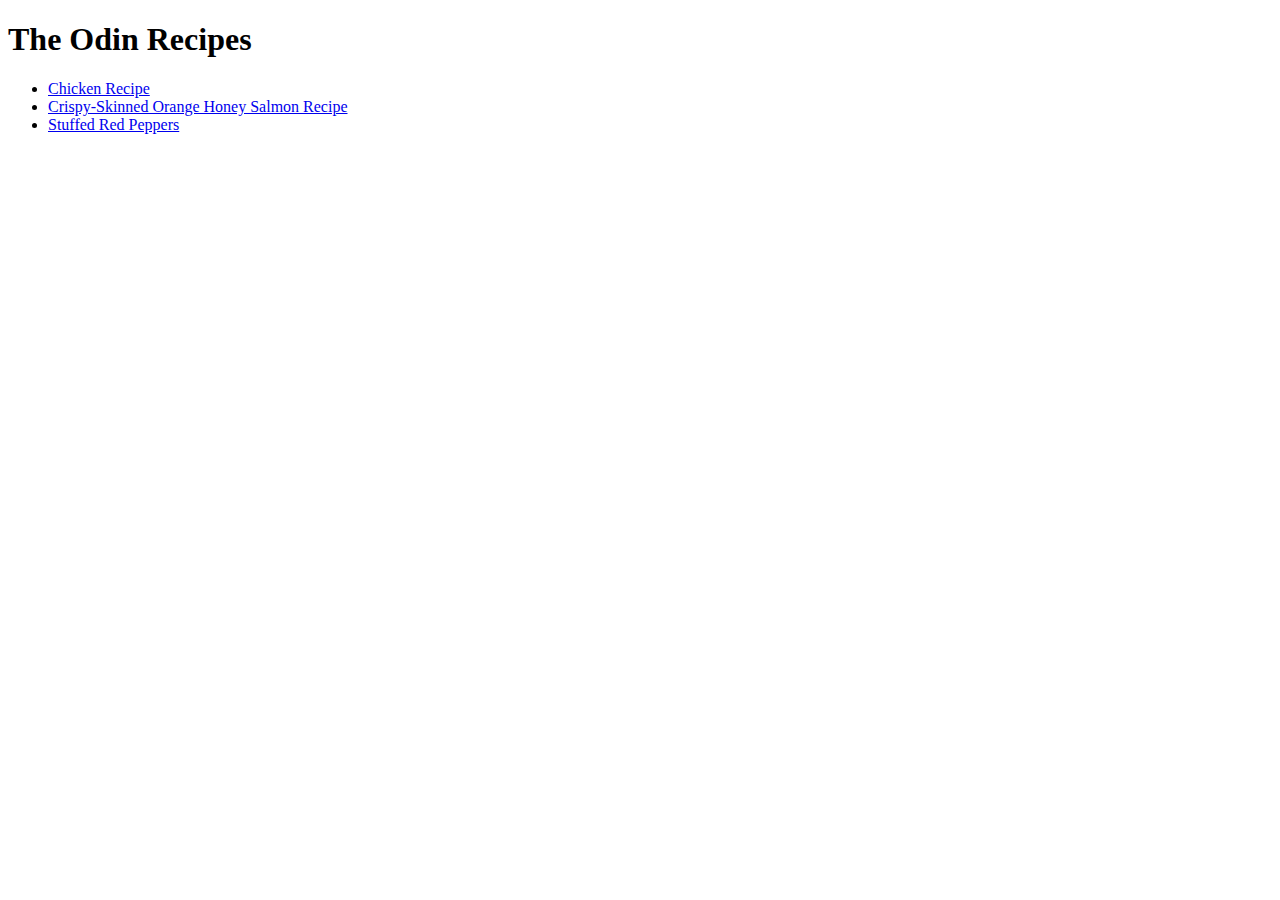
<file: index.html>
<!DOCTYPE html>
<html lang="en">

<head>
    <meta charset="UTF-8">
    <meta http-equiv="X-UA-Compatible" content="IE=edge">
    <meta name="viewport" content="width=device-width, initial-scale=1.0">
    <title>Recipe</title>
</head>

<body>
    <h1>The Odin Recipes</h1>
    <ul>
        <li> <a href="recipes/chicken.html">Chicken Recipe</a></li>
        <li> <a href="recipes/salmon.html">Crispy-Skinned Orange Honey Salmon Recipe</a></li>
        <li> <a href="recipes/stuffedredpeppers.html">Stuffed Red Peppers</a></li>
    </ul>



</body>

</html>
</file>
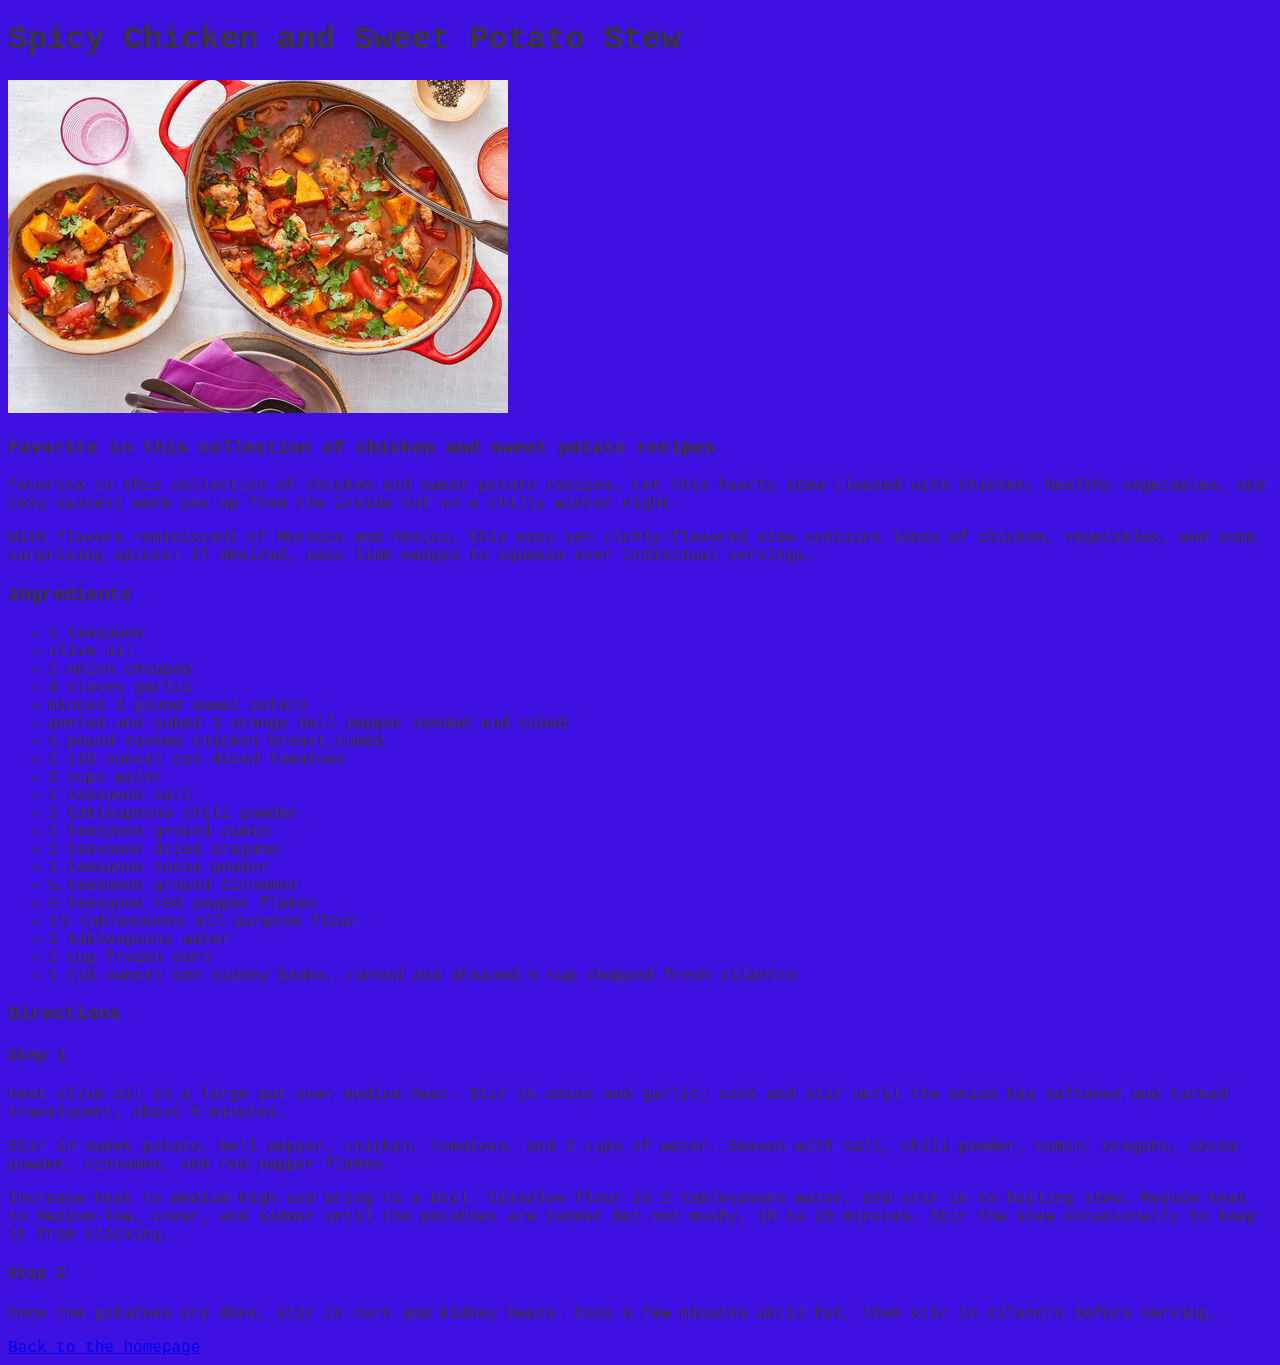
<file: recipes/chicken.html>
<!DOCTYPE html>
<html lang="en">

<head>
    <meta charset="UTF-8">
    <meta http-equiv="X-UA-Compatible" content="IE=edge">
    <meta name="viewport" content="width=device-width, initial-scale=1.0">
    <link rel="stylesheet" href="style.css">
    <title>CHICKEN RECIPE</title>
</head>

<body>
    <h1>Spicy Chicken and Sweet Potato Stew</h1>
    <img src="./images/chickenstew.jpeg" alt="">
    <h3>Favorite in this collection of chicken and sweet potato recipes</h3>
    <p>
        favorite in this collection of chicken and sweet potato recipes. Let this hearty stew (loaded with chicken, healthy vegetables, and cozy spices) warm you up from the inside out on a chilly winter night
    </p>
    <p>
        With flavors reminiscent of Morocco and Mexico, this easy yet richly-flavored stew contains loads of chicken, vegetables, and some surprising spices! If desired, pass lime wedges to squeeze over individual servings.
    </p>
    <h3>Ingredients</h3>
    <ul>
        <li> 1 teaspoon</li>
        <li>olive oil</li>
        <li>1 onion chopped</li>
        <li>4 cloves garlic</li>
        <li> minced 1 pound sweet potato</li>
        <li>peeled and cubed 1 orange bell pepper seeded and cubed </li>
        <li>1 pound cooked chicken breast,cubed </li>
        <li> 1 (28 ounce) can diced tomatoes</li>
        <li> 2 cups water </li>
        <li> 1 teaspoon salt</li>
        <li>2 tablespoons chili powder</li>
        <li> 1 teaspoon ground cumin </li>
        <li>1 teaspoon dried oregano </li>
        <li>1 teaspoon cocoa powder </li>
        <li> ¼ teaspoon ground cinnamon </li>
        <li>¼ teaspoon red pepper flakes </li>
        <li> 1 ½ tablespoons all-purpose flour </li>
        <li> 2 tablespoons water</li>
        <li> 1 cup frozen corn </li>
        <li>1 (16 ounce) can kidney beans, rinsed and drained ½ cup chopped fresh cilantro</li>

    </ul>
    <h3>Directions</h3>
    <h4>Step 1</h4>
    <p>Heat olive oil in a large pot over medium heat. Stir in onion and garlic; cook and stir until the onion has softened and turned translucent, about 5 minutes.
    </p>
    <p>
        Stir in sweet potato, bell pepper, chicken, tomatoes, and 2 cups of water. Season with salt, chili powder, cumin, oregano, cocoa powder, cinnamon, and red pepper flakes.
    </p>
    <p>
        Increase heat to medium-high and bring to a boil. Dissolve flour in 2 tablespoons water, and stir in to boiling stew. Reduce heat to medium-low, cover, and simmer until the potatoes are tender but not mushy, 10 to 20 minutes. Stir the stew occasionally
        to keep it from sticking.</p>
    <h4>Step 2</h4>
    <p>Once the potatoes are done, stir in corn and kidney beans. Cook a few minutes until hot, then stir in cilantro before serving.</p>
    <a href="../index.html">Back to the homepage</a>
</body>

</html>
</file>
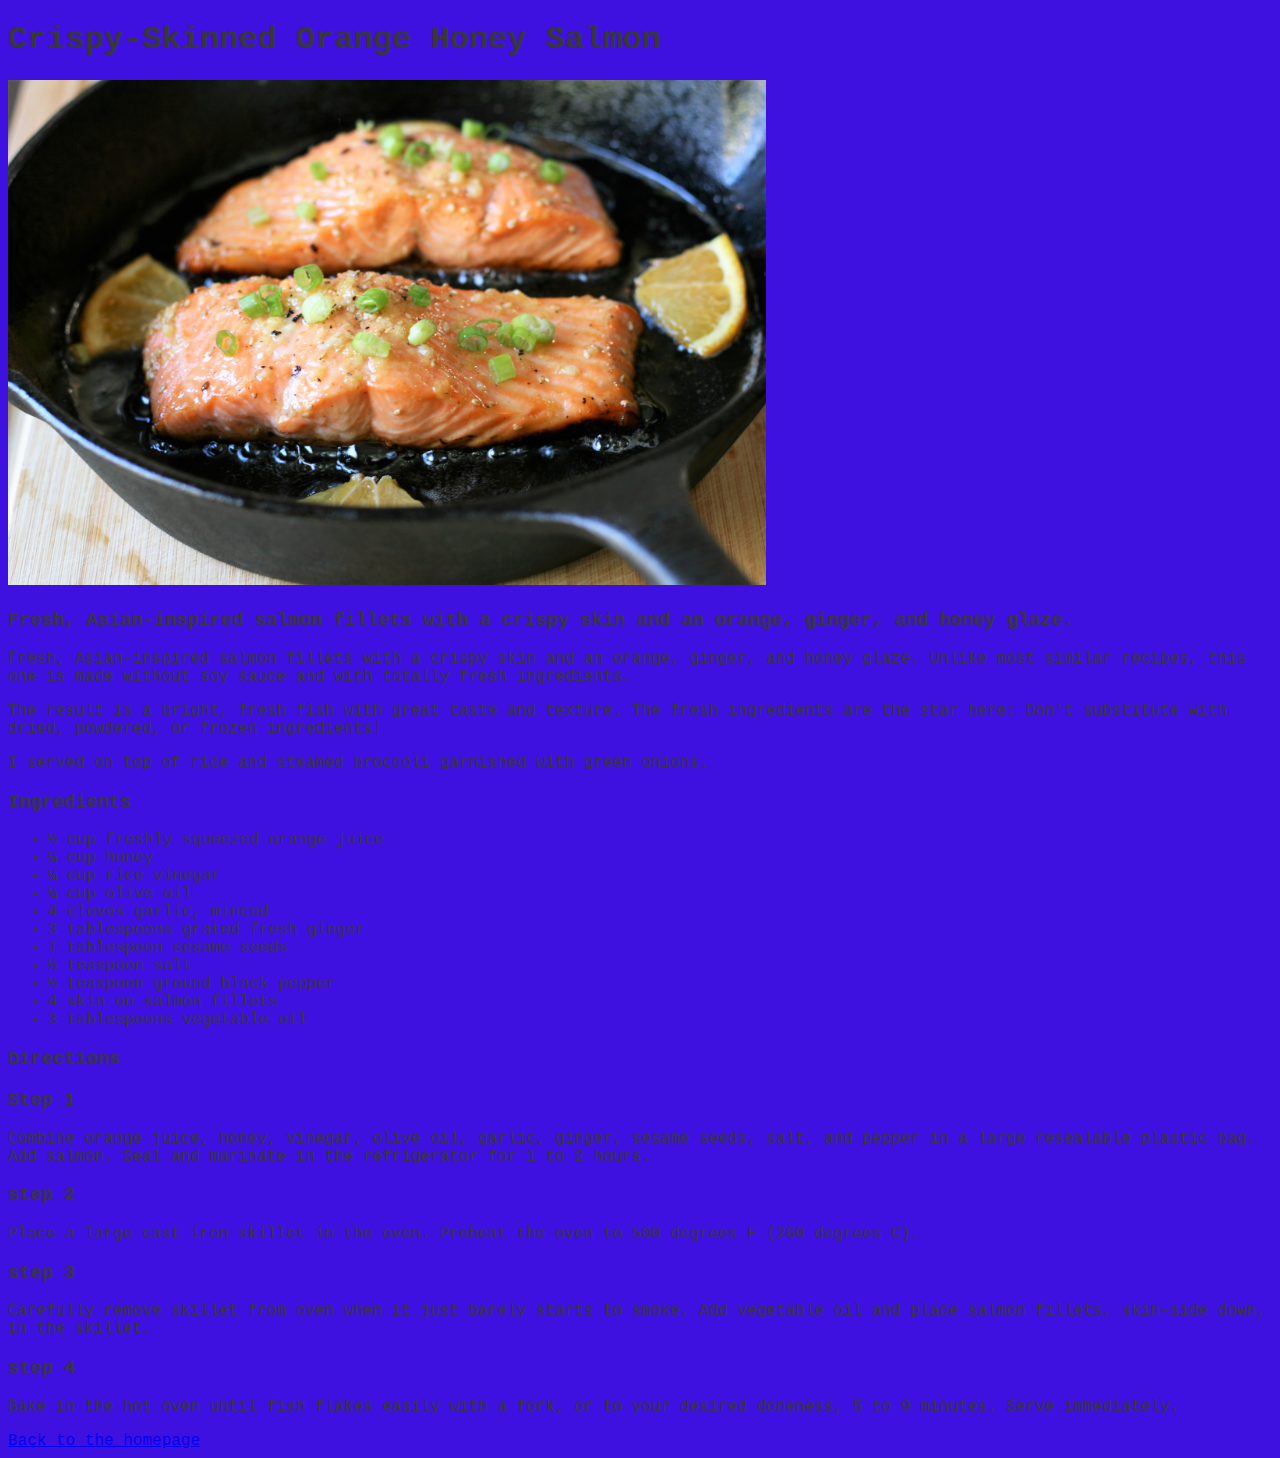
<file: recipes/salmon.html>
<!DOCTYPE html>
<html lang="en">

<head>
    <meta charset="UTF-8">
    <meta http-equiv="X-UA-Compatible" content="IE=edge">
    <meta name="viewport" content="width=device-width, initial-scale=1.0">
    <link rel="stylesheet" href="style.css">
    <title>Salmon</title>
</head>

<body>
    <h1>Crispy-Skinned Orange Honey Salmon</h1>
    <img style="height:60%;width: 60%;" src="./images/image.jpeg" alt="">
    <h3> Fresh, Asian-inspired salmon fillets with a crispy skin and an orange, ginger, and honey glaze.</h3>
    <p>
        Fresh, Asian-inspired salmon fillets with a crispy skin and an orange, ginger, and honey glaze. Unlike most similar recipes, this one is made without soy sauce and with totally fresh ingredients. </p>
    <p>
        The result is a bright, fresh fish with great taste and texture. The fresh ingredients are the star here: Don't substitute with dried, powdered, or frozen ingredients!
    </p>
    <p>
        I served on top of rice and steamed broccoli garnished with green onions.
    </p>
    <h3>Ingredients</h3>
    <ul>
        <li>½ cup freshly squeezed orange juice</li>
        <li>¼ cup honey</li>
        <li>¼ cup rice vinegar</li>
        <li>¼ cup olive oil</li>
        <li>4 cloves garlic, minced</li>
        <li>3 tablespoons grated fresh ginger</li>
        <li>1 tablespoon sesame seeds</li>
        <li>½ teaspoon salt</li>
        <li>½ teaspoon ground black pepper</li>
        <li>4 skin-on salmon fillets</li>
        <li>3 tablespoons vegetable oil</li>
    </ul>
    <h3>Directions</h3>
    <h3>Step 1</h3>
    <p>Combine orange juice, honey, vinegar, olive oil, garlic, ginger, sesame seeds, salt, and pepper in a large resealable plastic bag. Add salmon. Seal and marinate in the refrigerator for 1 to 2 hours.</p>
    <h3>step 2</h3>
    <p>Place a large cast iron skillet in the oven. Preheat the oven to 500 degrees F (260 degrees C).</p>
    <h3>step 3</h3>
    <p>Carefully remove skillet from oven when it just barely starts to smoke. Add vegetable oil and place salmon fillets, skin-side down, in the skillet.</p>
    <h3>step 4</h3>
    <p>Bake in the hot oven until fish flakes easily with a fork, or to your desired doneness, 5 to 9 minutes. Serve immediately.</p>
    <a href="../index.html">Back to the homepage</a>
</body>

</html>
</file>
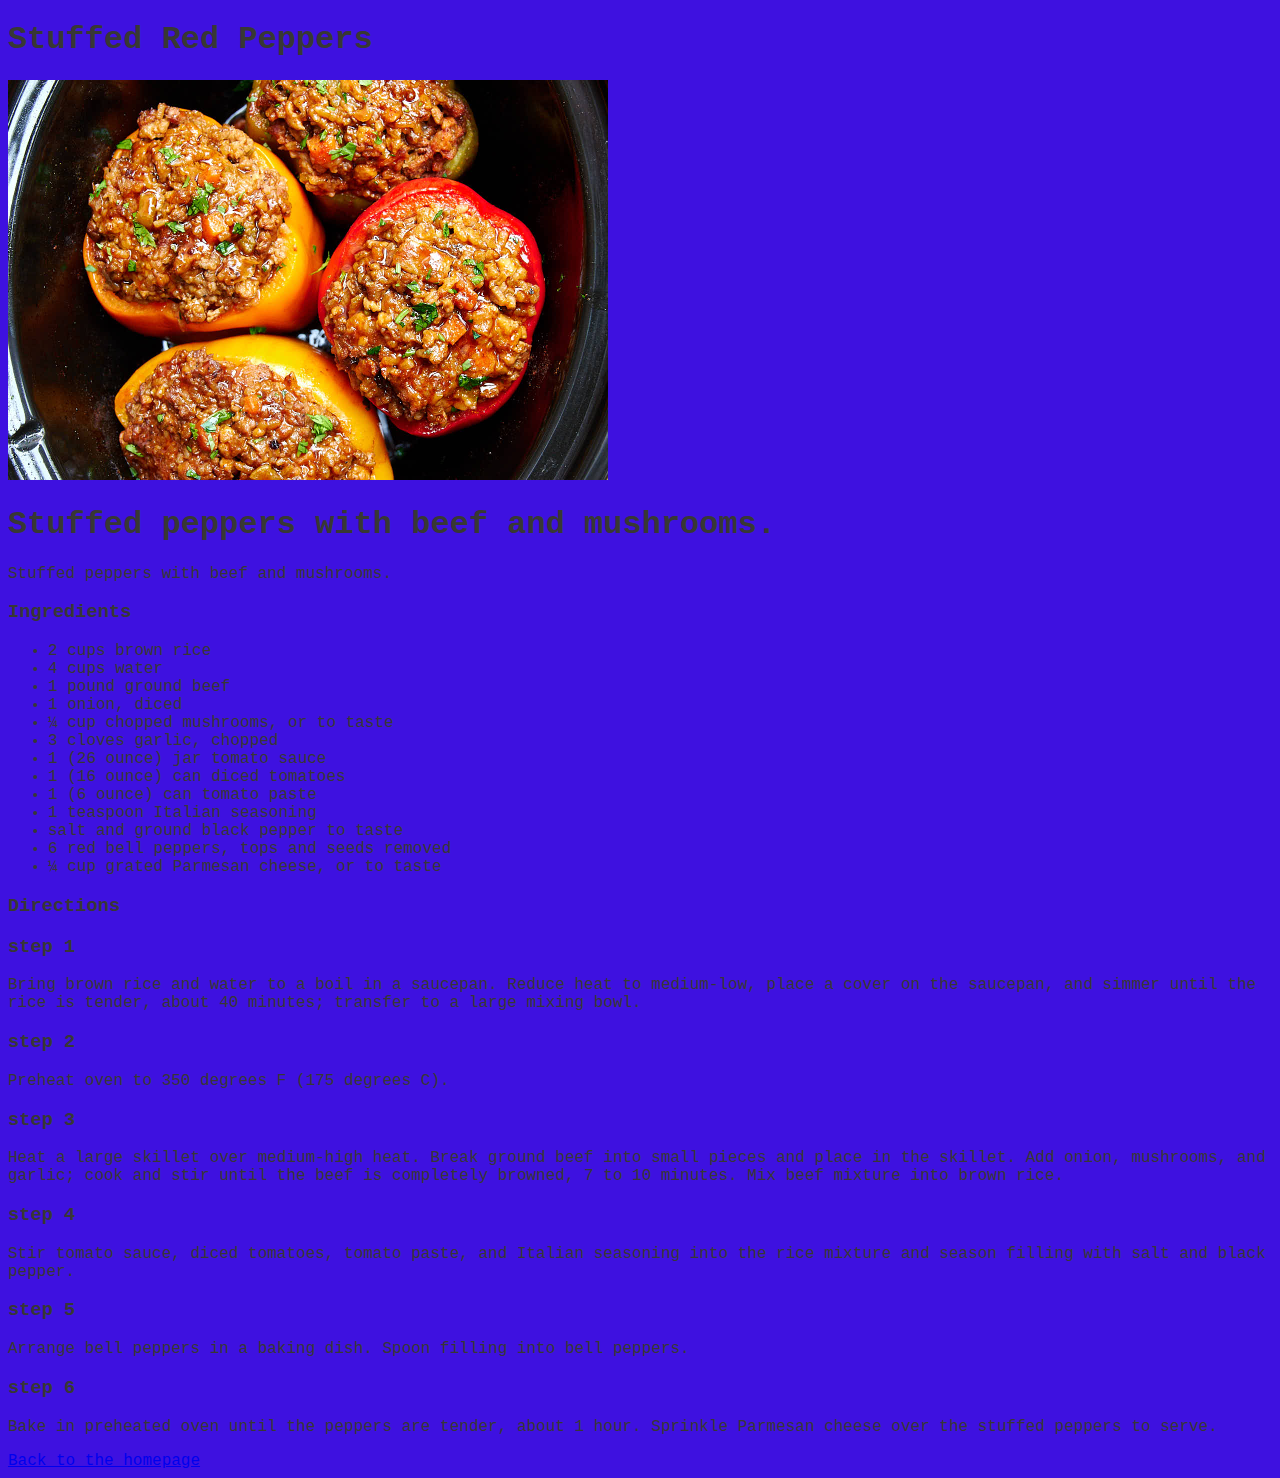
<file: recipes/stuffedredpeppers.html>
<!DOCTYPE html>
<html lang="en">

<head>
    <meta charset="UTF-8">
    <meta http-equiv="X-UA-Compatible" content="IE=edge">
    <meta name="viewport" content="width=device-width, initial-scale=1.0">
    <link rel="stylesheet" href="style.css">
    <title>Stuffed Red Peppers</title>
</head>

<body>
    <h1>Stuffed Red Peppers</h1>
    <img style="height:auto;width: 600px;" src="./images/stuffredp.jpg" alt="">
    <h1>Stuffed peppers with beef and mushrooms.</h1>
    <p>Stuffed peppers with beef and mushrooms.</p>

    <h3>Ingredients</h3>
    <ul>
        <li>2 cups brown rice</li>
        <li>4 cups water</li>
        <li>1 pound ground beef</li>
        <li>1 onion, diced</li>
        <li>¼ cup chopped mushrooms, or to taste</li>
        <li>3 cloves garlic, chopped</li>
        <li>1 (26 ounce) jar tomato sauce</li>
        <li>1 (16 ounce) can diced tomatoes</li>
        <li>1 (6 ounce) can tomato paste</li>
        <li>1 teaspoon Italian seasoning</li>
        <li>salt and ground black pepper to taste</li>
        <li>6 red bell peppers, tops and seeds removed</li>
        <li>¼ cup grated Parmesan cheese, or to taste</li>
    </ul>
    <h3>Directions</h3>
    <h3>step 1</h3>
    <p>Bring brown rice and water to a boil in a saucepan. Reduce heat to medium-low, place a cover on the saucepan, and simmer until the rice is tender, about 40 minutes; transfer to a large mixing bowl.</p>
    <h3>step 2</h3>
    <p>Preheat oven to 350 degrees F (175 degrees C).</p>
    <h3>step 3</h3>
    <p>Heat a large skillet over medium-high heat. Break ground beef into small pieces and place in the skillet. Add onion, mushrooms, and garlic; cook and stir until the beef is completely browned, 7 to 10 minutes. Mix beef mixture into brown rice.</p>
    <h3>step 4</h3>
    <p>Stir tomato sauce, diced tomatoes, tomato paste, and Italian seasoning into the rice mixture and season filling with salt and black pepper.</p>
    <h3>step 5</h3>
    <p>Arrange bell peppers in a baking dish. Spoon filling into bell peppers.</p>
    <h3>step 6</h3>
    <p>Bake in preheated oven until the peppers are tender, about 1 hour. Sprinkle Parmesan cheese over the stuffed peppers to serve.</p>
</body>
<a href="../index.html">Back to the homepage</a>

</html>
</file>
<file: recipes/style.css>
* {
    font-family: "Lucida Console", "Courier New", monospace;
}

body {
    background-color: #3e11e0;
    color: #383834;
}
</file>
